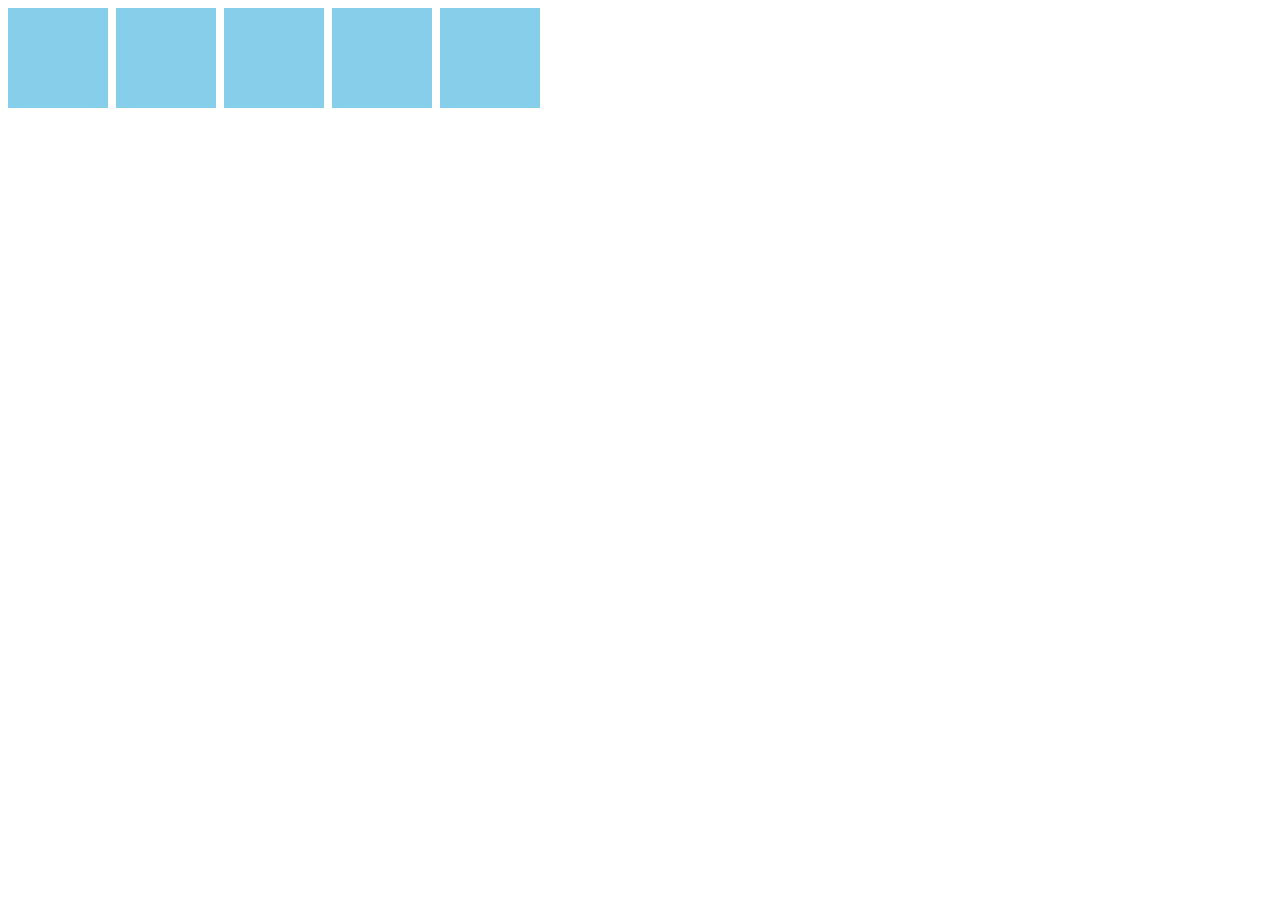
<file: MyJSpractice/index.html>
<!DOCTYPE html>
<html lang="ja">
    <head>
        <meta charset="utf-8">
        <title>JavaScript Ptractice</title>
        <style>
            body {
                display: flex;
                flex-wrap: wrap;
            }
            .box {
                width:100px;
                height: 100px;
                background: skyblue;
                cursor: pointer;
                transition: 0.8s;
                margin:0 8px 8px 0;
                text-align: center;
                line-height: 100px;
            }
            .win {
                background:pink;
                border-radius: 50%;
                transform: rotate(360deg);
            }

            .lose {
                transform: scale(0.9);
            }
        </style>
    </head>
    <body>
        

        <script>
        'use strict';

        const num = 5;
        const winner = Math.floor(Math.random() * num); //0-4

        for(let i =0;i<num;i++) {
            const div = document.createElement('div');
            div.classList.add('box');
            
            if (i === winner) {
                div.dataset.result = 'win';
            }else {
                div.dataset.result = 'lose';
            }

            div.addEventListener('click', function () {
                if (div.dataset.result === 'win') {
                    div.textContent = 'Win!';
                    div.classList.add('win');
                }
                else {
                    div.textContent = 'Lose!';
                    div.classList.add('lose');
                }
            });

            document.body.appendChild(div);
        }

        

        </script>
    </body>
</html>
</file>
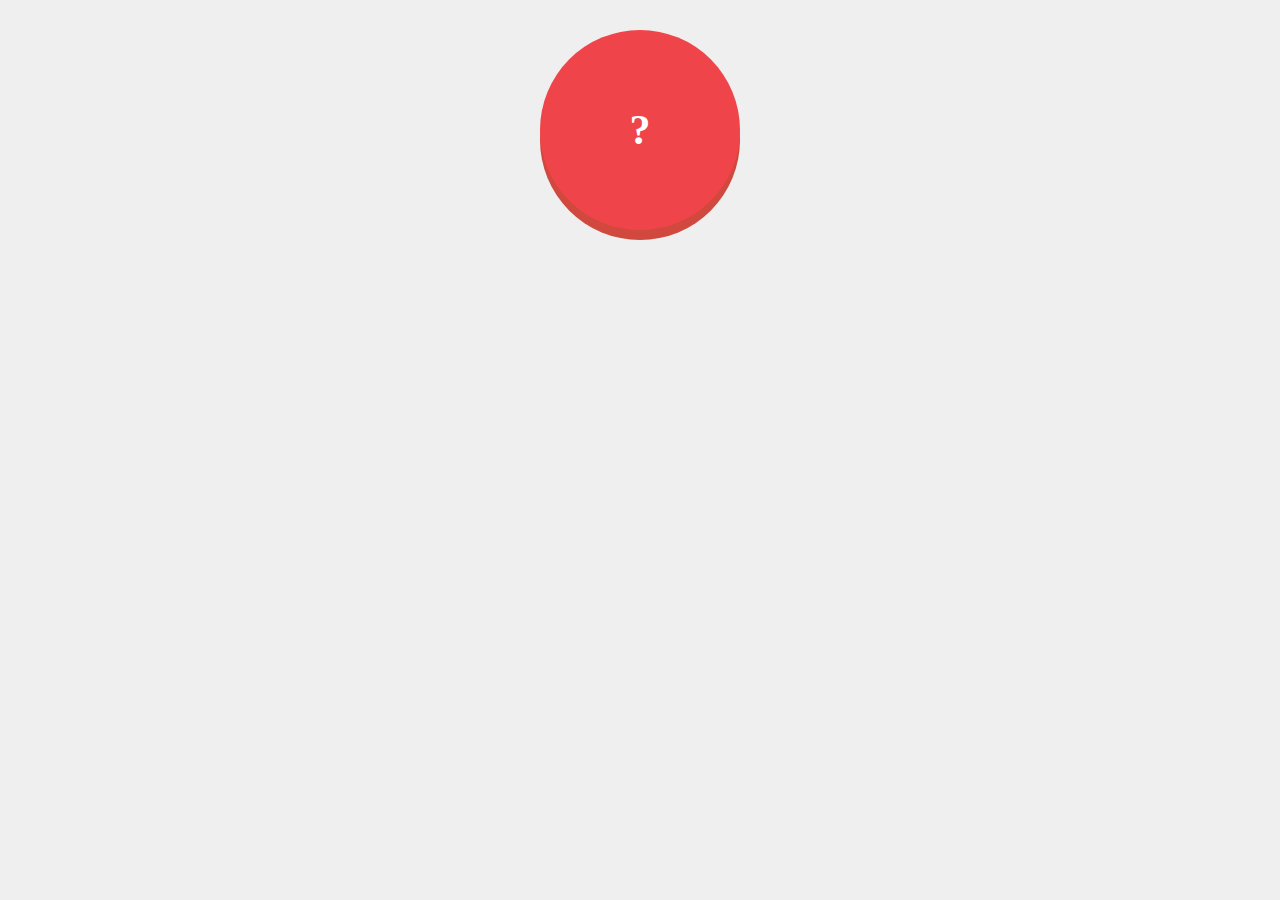
<file: omikuji/index.html>
<!DOCTYPE html>
<html lang ="ja">
    <head>
        <meta charset = "utf-8">
        <title>おみくじ</title>
        <link rel="stylesheet" href="css/styles.css">
    </head>
    <body>
        <div id="btn">?</div>
        <script src = "js/main.js"></script>
    </body>
</html>
</file>
<file: omikuji/css/styles.css>
body {
    background: #efefef;
}

#btn {
    width: 200px;
    height: 200px;
    background:#ef454a;
    border-radius: 50%;
    margin: 30px auto 0;
    text-align: center;
    line-height: 200px;
    color:#fff;
    font-size:42px;
    font-weight: bold;
    cursor:pointer;
    box-shadow: 0 10px 0 #d1483e;
    user-select:none;
}

#btn:hover {
    opacity: 0.9;
}

#btn.pressed {
    box-shadow: 0 5px 0 #d1483e;
    margin-top: 35px;
}
</file>
